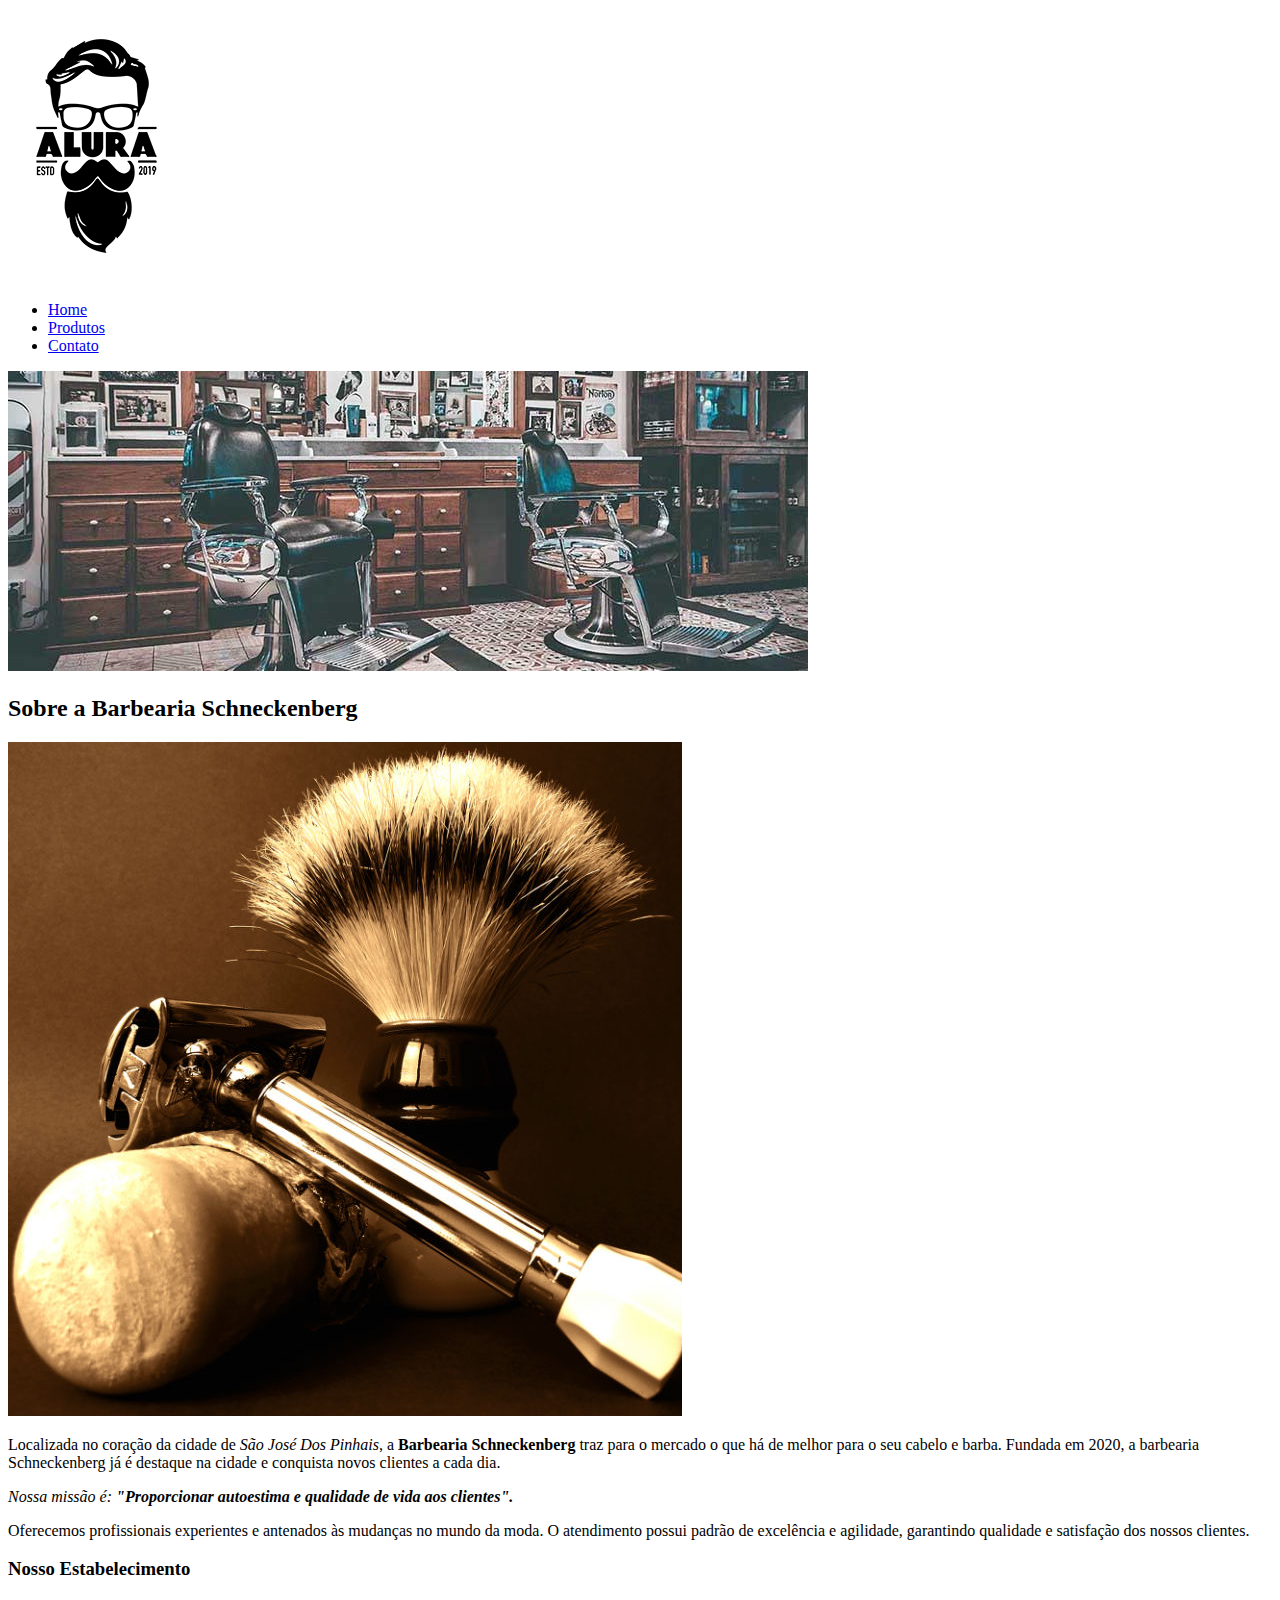
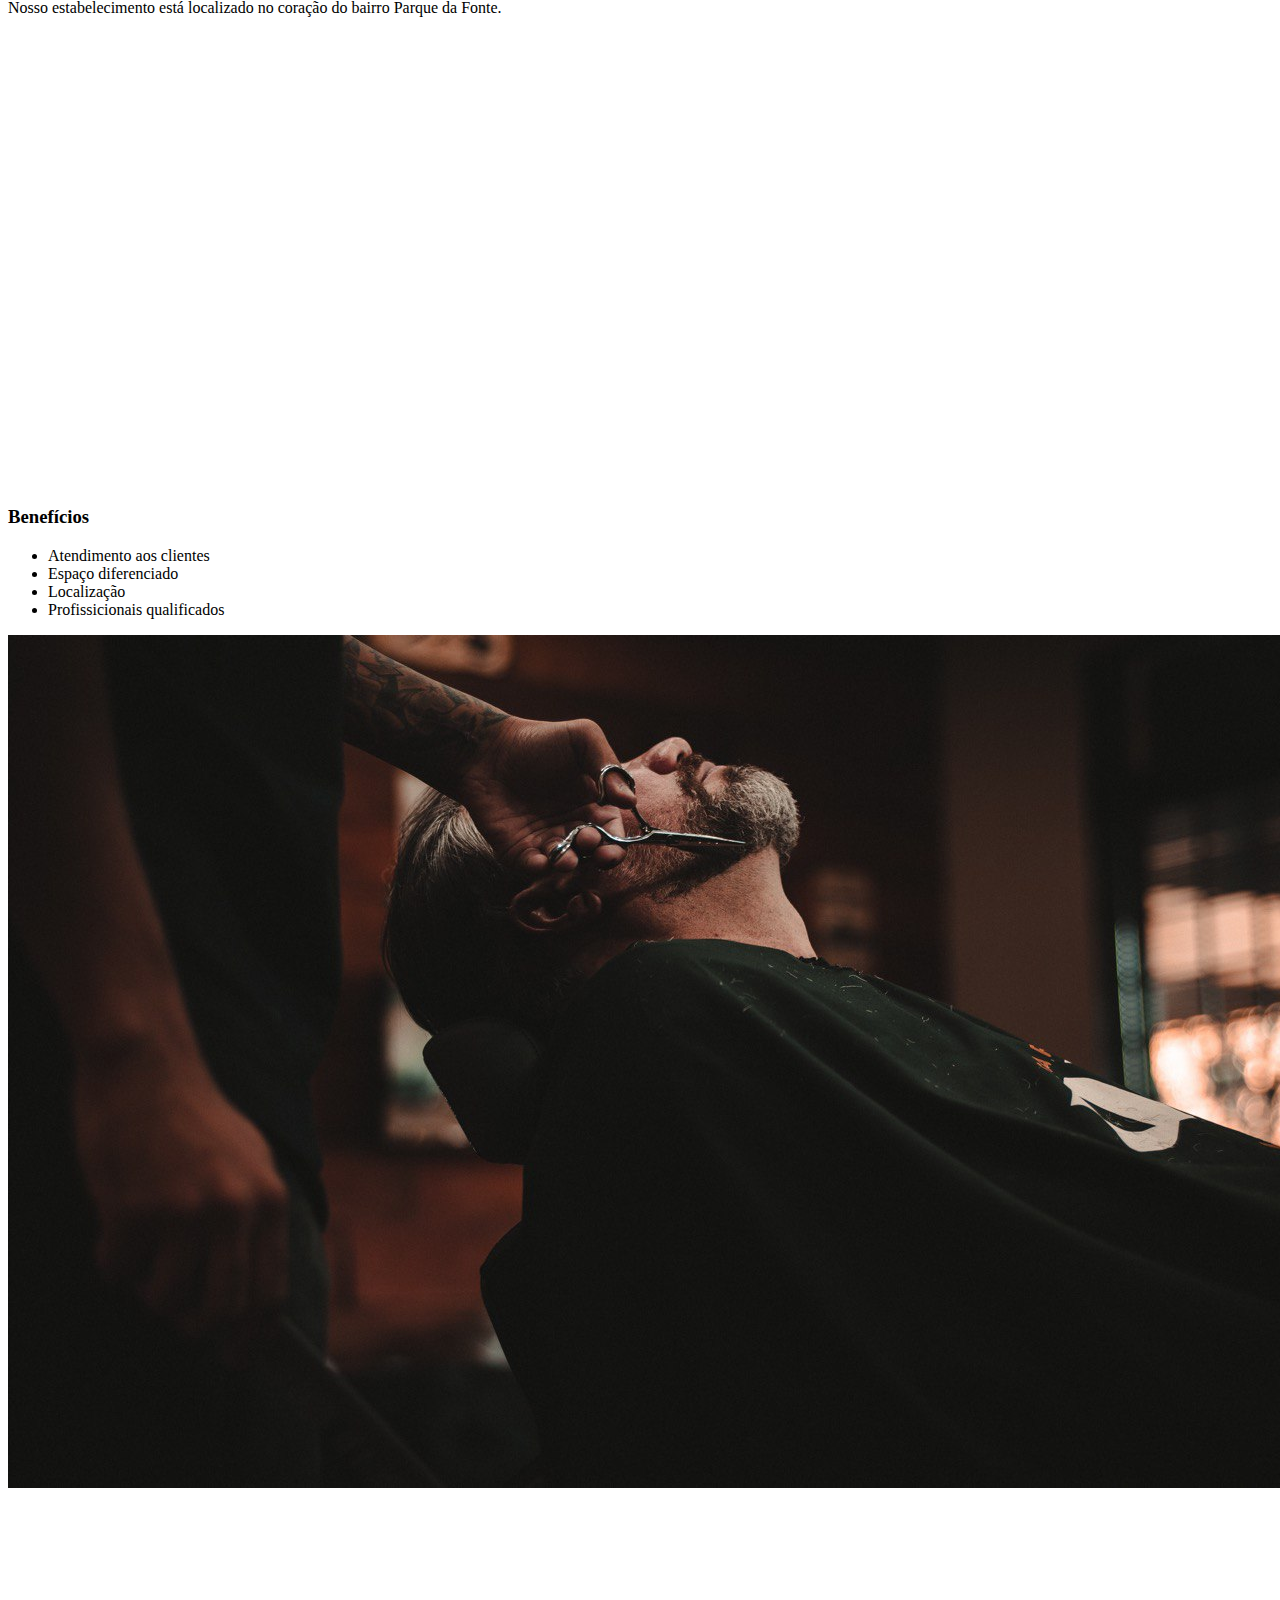
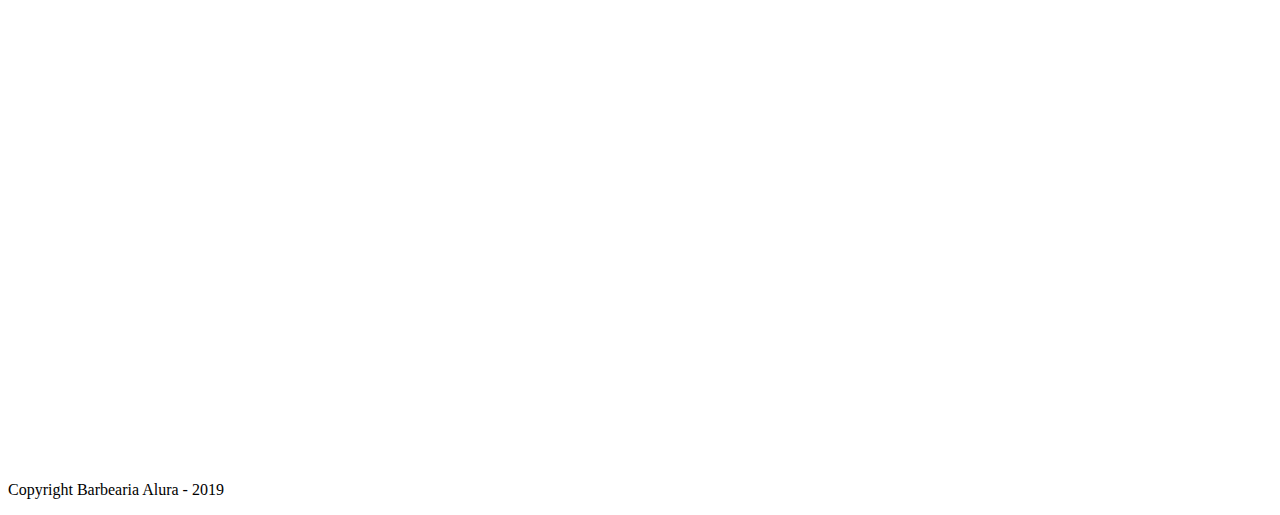
<file: index.html>
<!DOCTYPE html>
<html>

<head>
  <meta charset="UTF-8">
  <meta name="viewport" content="width=device-width">
  <title>replit</title>
  <link href="reset.css" ref="stylesheet" type="text/css" />
  <link href="produtos.css" ref="stylesheet" type="text/css" />

</head>

<body>

  <header>
    
     <div class="caixa">
       
      <h1> <img src="logo.png"> </h1>

      <nav>
        <ul>
          <li> <a href="index.html"> Home </a> </li>
          <li> <a href="produtos.html"> Produtos </a> </li>
          <li> <a href="contato.html"> Contato </a> </li>
        </ul>
      </nav>
    </div>
  </header>

  <img class="banner" src="banner.jpg">

  <main>


    <div class="principal">

      <div class="mapa"></div>

      <h2 class="titulo-principal">Sobre a Barbearia Schneckenberg </h2>

      <img src="utensilios.jpg" alt="Ultenílios usando pelo barbeiro" class="utensilios">

      <p>Localizada no coração da cidade de <em>São José Dos Pinhais</em>, a <strong>Barbearia Schneckenberg</strong>
        traz
        para o mercado o que há de melhor para o seu cabelo e barba. Fundada em 2020, a barbearia Schneckenberg já é
        destaque na cidade e conquista novos clientes a cada dia.</p>

      <p id="missao"><em>Nossa missão é: <strong>"Proporcionar autoestima e qualidade de vida aos
            clientes".</strong></em>
      </p>

      <p>Oferecemos profissionais experientes e antenados às mudanças no mundo da moda. O atendimento possui padrão de
        excelência e agilidade, garantindo qualidade e satisfação dos nossos clientes.</p>
    </div>

    <div class="mapa">
      <h3 class="titulo-principal">Nosso Estabelecimento</h3>
      <p>Nosso estabelecimento está localizado no coração do bairro Parque da Fonte.</p>

      <div class="mapa-conteudo">

      <iframe src="https://www.google.com/maps/embed?pb=!1m18!1m12!1m3!1d1963.5103029853476!2d-49.17369873141977!3d-25.50192142559473!2m3!1f0!2f0!3f0!3m2!1i1024!2i768!4f13.1!3m3!1m2!1s0x94dcf0fa63f5dcdf%3A0xabffc9b368410955!2sLindaura%20R%20Lucas%2C%20C%20E%20Prof-Ef%20M!5e0!3m2!1spt-BR!2sbr!4v1722981306850!5m2!1spt-BR!2sbr" width="100%" height="450" style="border:0;" allowfullscreen="" loading="lazy" referrerpolicy="no-referrer-when-downgrade"></iframe>

      </div>

    </div>


    <div class="beneficios">

      <h3 class="titulo-principal">Benefícios</h3>

      <ul>
        <li class="item">Atendimento aos clientes</li>
        <li class="item">Espaço diferenciado</li>
        <li class="item">Localização</li>
        <li class="item">Profissicionais qualificados</li>
      </ul>

      <img class="imagem-beneficio" src="beneficios.jpg">

      <div class="video">
        <iframe width="100%" height="315" src="https://www.youtube.com/embed/8AdddGDMZ1s?si=Zan6ofH49A6hO5E_" title="YouTube video player" frameborder="0" allow="accelerometer; autoplay; clipboard-write; encrypted-media; gyroscope; picture-in-picture; web-share" referrerpolicy="strict-origin-when-cross-origin" allowfullscreen></iframe>
      </div>

  </main>

  <footer>
    <img src="logo-branco.png" />
    <p class="copyright"> Copyright Barbearia Alura - 2019 </p>

  </footer>

  </div>

</body>

</html>
</file>
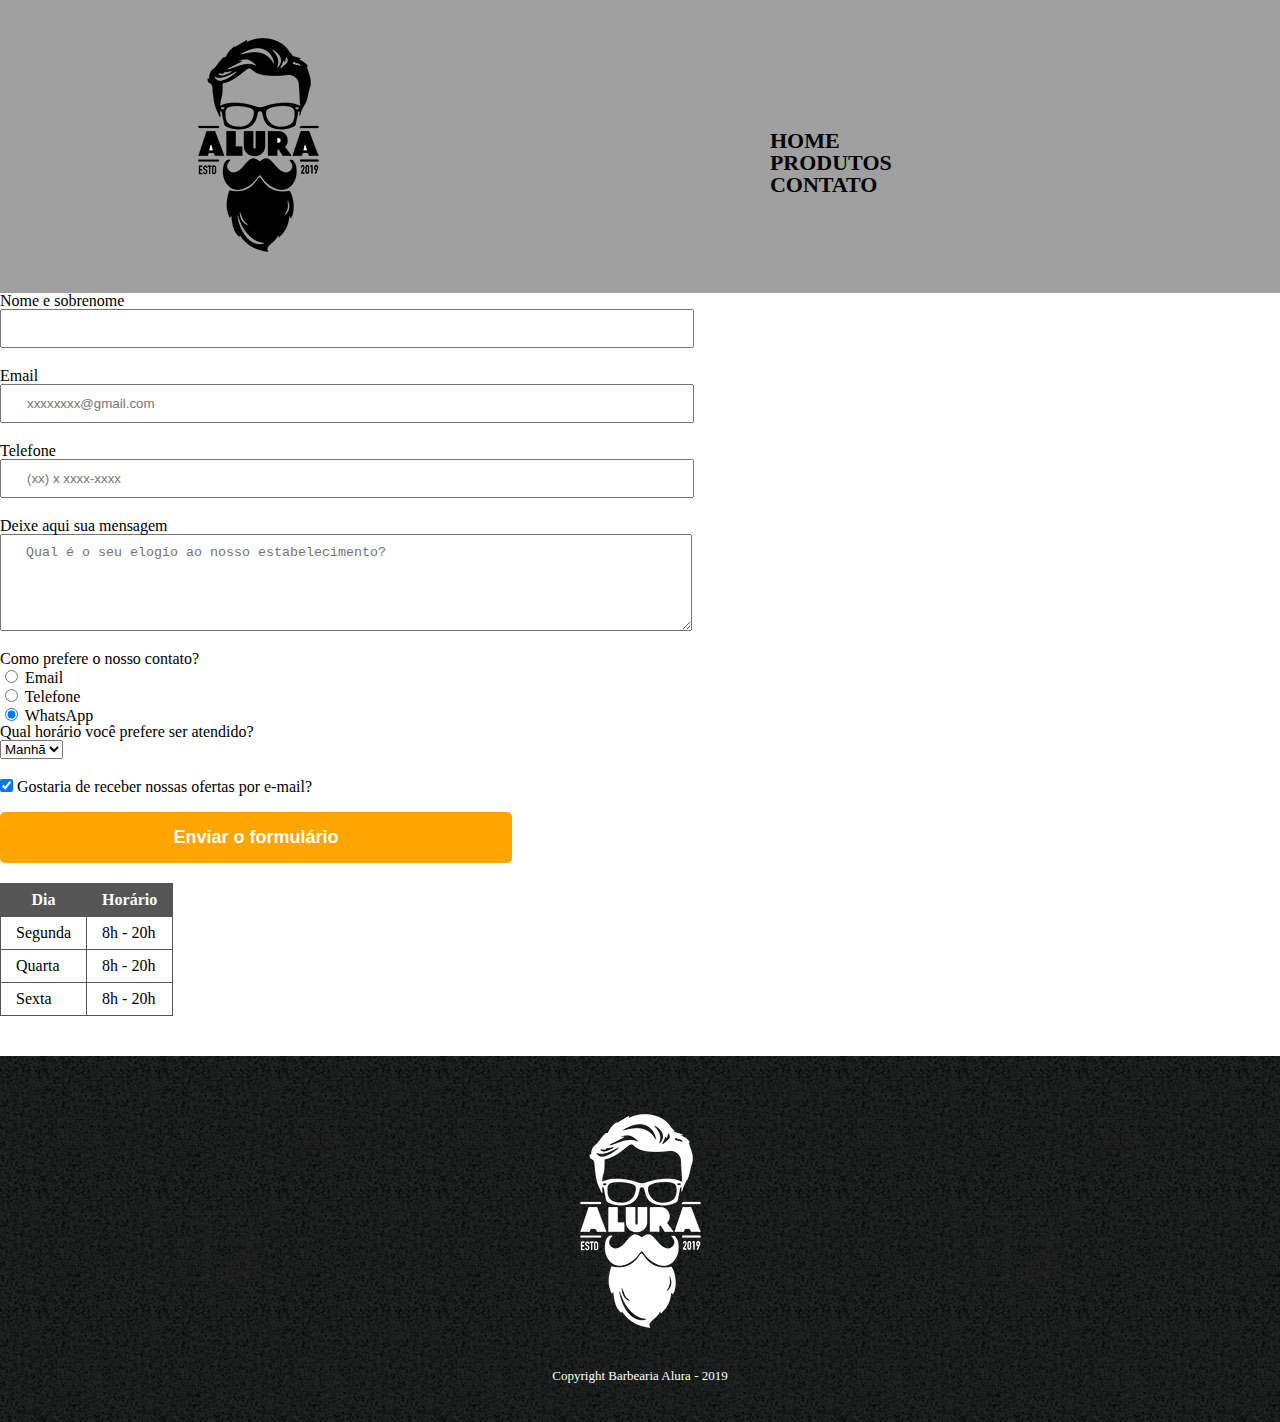
<file: contato.html>
<!DOCTYPE html>

<html>

<head>
  <meta charset="UTF-8">
  <meta name="viewport" content="width=device-width">
  <link rel="stylesheet" href="reset.css">
  <link rel="stylesheet" href="produtos.css">
  <title>Contato - Barbearia Schneckenebeg</title>
</head>

<body>
  <header>

    <div class="caixa">
      <h1> <img src="logo.png"> </h1>

      <nav>
        <ul>
          <li> <a href="index.html"> Home </a> </li>
          <li> <a href="produtos.html"> Produtos </a> </li>
          <li> <a href="contato.html"> Contato </a> </li>
        </ul>
      </nav>
    </div>
  </header>

  <main>
    <form>
      <label for="nomeSobrenome"> Nome e sobrenome </label>
      <input type="text" id="nomeSobrenome" class="input-padrao" required>

      <label for="email"> Email </label>
      <input type="email" id="email" class="input-padrao" placeholder="xxxxxxxx@gmail.com" required>

      <label for="telefone"> Telefone </label>
      <input type="tel" id="telefone" class="input-padrao" placeholder="(xx) x xxxx-xxxx" required>

      <label for="mensagem"> Deixe aqui sua mensagem </label>
      <textarea cols="30" rows="5" id="mensagem" class="input-padrao"
        placeholder="Qual é o seu elogio ao nosso estabelecimento?"></textarea>

      <fieldset>
        <legend>Como prefere o nosso contato?</legend>

        <label for="radio-email"> <input type="radio" name="contato" value="email" id="radio-email"> Email </label>
        <label for="radio-telefone"> <input type="radio" name="contato" value="telefone" id="radio-telefone"> Telefone </label>
        <label for="radio-whatsapp"> <input type="radio" name="contato" value="whatsapp" id="radio-whatsapp" checked> WhatsApp </label>
      </fieldset>

      <fieldset>
        <legend>Qual horário você prefere ser atendido?</legend>
      
      <select>
        <option>Manhã</option> 
        <option>Tarde</option> 
        <option>Noite</option> 
      </select>
      </fieldset>

      <label> <input type="checkbox" class="checkbox" checked> Gostaria de receber nossas ofertas por e-mail? </label>

      <input type="submit" value="Enviar o formulário" class="enviar">

    </form>

  <table>
    <thead>
      <tr>
        <th>Dia</th>
        <th>Horário</th>
      </tr>
    </thead>
    <tbod>
      <tr>
        <td>Segunda</td>
        <td>8h - 20h</td>
      </tr>
      <tr>
        <td>Quarta</td>
        <td>8h - 20h</td>
      </tr>
      <tr>
        <td>Sexta</td>
        <td>8h - 20h</td>
      </tr>
    </tbod>
  </table>
  
    
  </main>

  <footer>
    <img src="logo-branco.png" />
    <p class="copyright"> Copyright Barbearia Alura - 2019 </p>

  </footer>

</body>

</html>
</file>
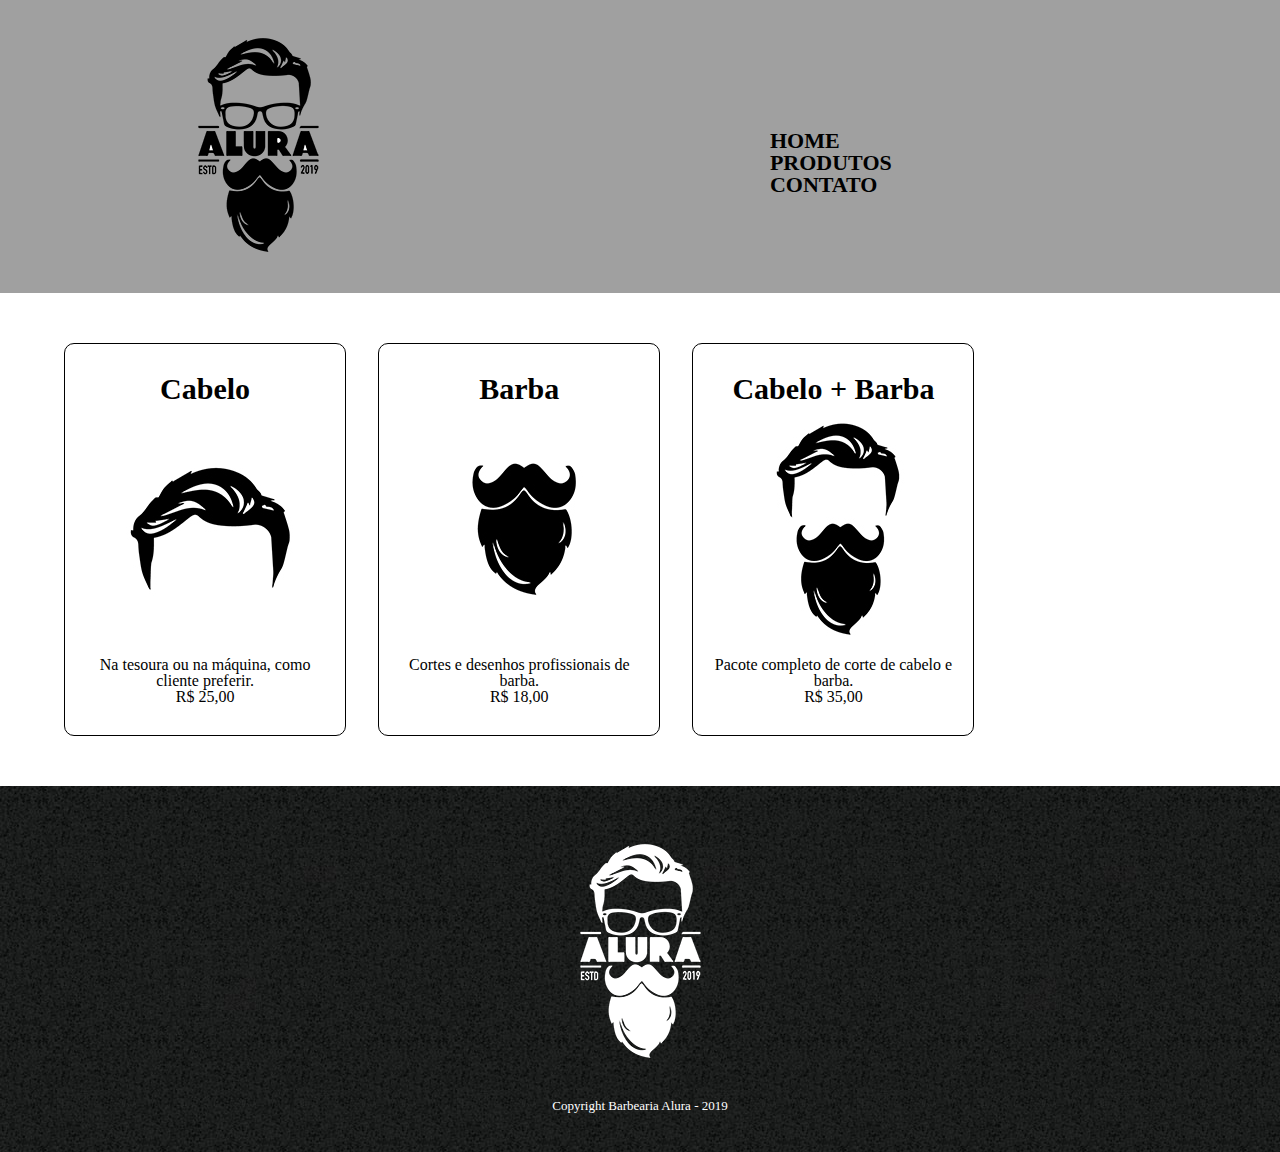
<file: produtos.html>
<!DOCTYPE html>

<html>

<head>
  <meta charset="UTF-8">
  <meta name="viewport" content="width=device-width">
  <link rel="stylesheet" href="reset.css">
  <link rel="stylesheet" href="produtos.css"><title>Produtos - Barbearia Schneckenebeg</title>
</head>

<body>
  <header>

    <div class="caixa">
      <h1> <img src="logo.png"> </h1>

      <nav>
        <ul>
          <li> <a href="index.html"> Home </a> </li>
          <li> <a href="produtos.html"> Produtos </a> </li>
          <li> <a href="contato.html"> Contato </a> </li>
        </ul>
      </nav>
    </div>
  </header>

  <main>
    <ul class="produtos">
      <li>
        <h2>Cabelo</h2>
        <img src="cabelo.jpg" />
        <p class="protudo-descricao">Na tesoura ou na máquina, como cliente preferir.</p>
        <p class="protudo-preco">R$ 25,00</p>
      </li>
      <li>
        <h2>Barba</h2>
        <img src="barba.jpg" />
        <p class="protudo-descricao">Cortes e desenhos profissionais de barba.</p>
        <p class="protudo-preco">R$ 18,00</p>
      </li>
      <li>
        <h2>Cabelo + Barba</h2>
        <img src="cabelo+barba.jpg" />
        <p class="protudo-descricao">Pacote completo de corte de cabelo e barba.</p>
        <p class="protudo-preco">R$ 35,00</p>
      </li>
    </ul>

  </main>

  <footer>
     <img src="logo-branco.png"/>
     <p class="copyright"> Copyright Barbearia Alura - 2019 </p>
     
  </footer>

</body>

</html>
</file>
<file: produtos.css>
header {
  background-color: #A0A0A0;
  padding: 20px 0;
}

.caixa {
  width: 940px;
  position: relative;
  margin: 0 auto;
}

nav {
  position: absolute;
  top: 110px;
  right: 0;
}

nav li {
  display: inline;
  margin-left: 15px;
}

nav a {
  color: #000000;
  text-decoration: none;
  text-transform: uppercase;
  font-weight: bold;
  font-size: 22px;
}

nav a:hover {
  color: #C78C19;
  text-decoration: underline;
}

.produtos {
  width: 940px;
  margin: 0 auto;
  padding: 50px;
}

.produtos h2 {
  font-size: 30px;
  font-weight: bold;
}

.produto-descricao {
  font-size: 18px;

}

.produto-preco {
  font-size: 24px;
  font-weight: bold;
  margin: 40px 0;
}


.produtos li {
  display: inline-block;
  border: 1px solid #000000;
  border-radius: 10px;
  text-align: center;
  width: 30%;
  vertical-align: top;
  margin: 0 1.5%;
  box-sizing: border-box;
  padding: 30px 20px;
}


.produtos li:hover {
  border-color: #C78C19;
}


.produtos li:hover h2 {
  font-size: 34px;
}

.produtos li:active {
  border-color: #088C19;
}

footer {
  background: url("bg.jpg");
  text-align: center;
  padding: 40px 0;
}

.copyright {
  color: #FFFFFF;
  font-size: 13px;
  margin-top: 20px;
}

main {
  background: linear-gradiente(#FEFEFE, #888888);
}

.input-padrao {
  display: block;
  margin: 0 0 20px;
  padding: 10px 25px;
  width: 50%;
}

.checkbox {
  margin: 20px 0;
}

label {
  display: block;
}

.enviar {
  width: 40%;
  padding: 15px 0;
  background: orange;
  color: white;
  font-weight: bold;
  font-size: 18px;
  border: none;
  border-radius: 5px;
  cursor: pointer;
  transition: 1s;
}

.enviar:hover {
  background: darkorange;
  transform: scale(1.2);
}

table {
  margin: 20px 0 40px 0;
}

thead {
  background: #555555;
  color: white;
  font-weight: bold;
}

th,
td {
  border: 1px solid #555555;
  padding: 8px 15px;
}

.banner {
  width: 100%;
}

.principal {
  padding: 1em 0;
  margin: 0 alto;
  width: 940px;
}

.titulo-principal {
  text-align: center;
  font-size: 2em;
  margin: 0 0 1em;
}

.principal p {
  margin: 0 0 1em;
}

.beneficios {
  padding: 20px;
  width: 940px;
  margin: 0 auto;
}

ul {
  display: inline-block;
  vertical-align: top;
  width: 20%;
  margin-right: 15%;
}

.item {
  font-style: italic;
}

.imagem-beneficios {
  width: 50%;
}

.utensilios {
  width: 120px;
  float: left;
  margin: 0 20px 20px 0;
}

.mapa {
  padding: 3em 0;
  margin: 0 auto;
  width: 940px;

}

.mapa p {
  margin: 0 0 2em;
  text-align: center;
}

.mapa-conteudo{
  width: 940px;
  margin: 0 auto;
}
</file>
